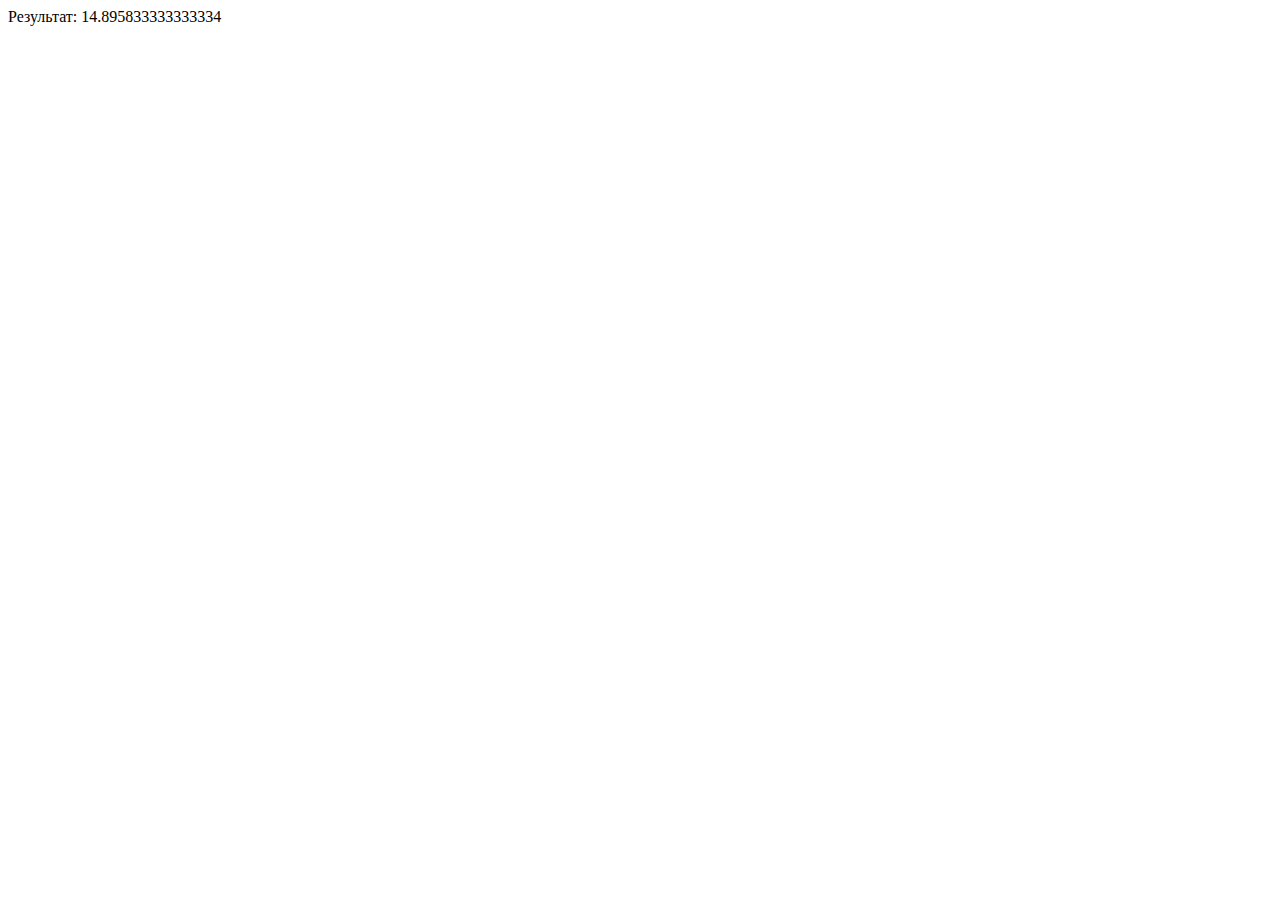
<file: 4.1/index.html>
<!DOCTYPE html>
<html lang="en">
  <head>
    <meta charset="UTF-8" />
    <meta http-equiv="X-UA-Compatible" content="IE=edge" />
    <meta name="viewport" content="width=device-width, initial-scale=1.0" />
    <title>Document</title>
  </head>
  <body>
    <script type="text/javascript">
      // <p id="demo"></p>;

      let str = "abcdefghijklmnopqrstuv";
      alert(
        str[1] +
          "-2-" +
          str[2] +
          "-2" +
          str[3] +
          "-2 " +
          str[4] +
          "-2 " +
          str[5] +
          "-2-" +
          str[6] +
          "-2 " +
          str[7] +
          "-2 "
      );

      let num = "020304060715";
      let num1 = num.slice(0, 3);
      let num2 = num.slice(3, 6);
      let num3 = num.slice(6, 9);
      let num4 = num.slice(9, 12);

      let num11 = Number(num1);
      let num22 = Number(num2);
      let num33 = Number(num3);
      let num44 = Number(num4);

      let first = num11 * num22 - Math.pow(num33, 2);
      let second = (2 * num44) / (num11 + num22 / 4);
      alert(first);
      alert(second);

      // document.getElementById("demo").innerHTML = str;

      let answer = confirm("Вы хотите вычислить значение?");
      let result = 0;

      function calculate(choice) {
        if (choice === "y") {
          result = num11 * num22 - Math.pow(num33, 2);
        } else {
          result = (2 * num44) / (num11 + num22 / 4);
        }
        document.writeln("Результат: " + result);
      }

      if (answer) {
        calculate("y");
      } else {
        calculate("f");
      }
    </script>
  </body>
</html>
</file>
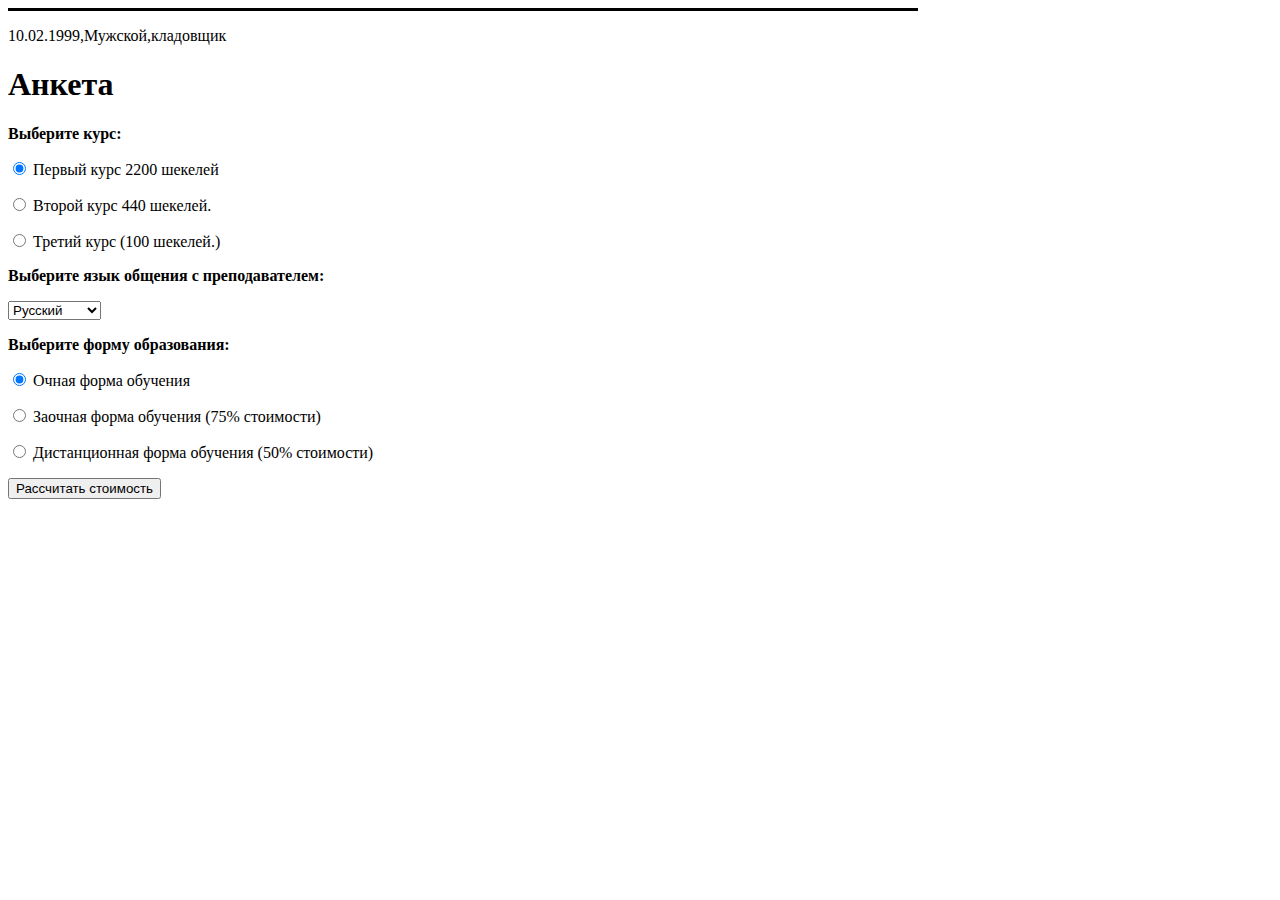
<file: 4.6/index.html>
<!DOCTYPE html>
<html lang="en">
  <head>
    <meta charset="UTF-8" />
    <meta http-equiv="X-UA-Compatible" content="IE=edge" />
    <meta name="viewport" content="width=device-width, initial-scale=1.0" />
    <title>Document</title>
    <link rel="stylesheet" href="style.css" />
  </head>
  <body>
    <div id="line"></div>
    <p id="demo"></p>

    <h1>Анкета</h1>
    <form>
      <p><strong>Выберите курс:</strong></p>
      <p>
        <input type="radio" name="course" value="first" checked /> Первый курс
        2200 шекелей
      </p>
      <p>
        <input type="radio" name="course" value="second" /> Второй курс 440
        шекелей.
      </p>
      <p>
        <input type="radio" name="course" value="third" /> Третий курс (100
        шекелей.)
      </p>

      <p><strong>Выберите язык общения с преподавателем:</strong></p>
      <select name="lang">
        <option value="ru">Русский</option>
        <option value="en">Английский</option>
        <option value="uk">Украинский</option>
      </select>

      <p><strong>Выберите форму образования:</strong></p>
      <p>
        <input type="radio" name="education" value="full-time" checked /> Очная
        форма обучения
      </p>
      <p>
        <input type="radio" name="education" value="part-time" /> Заочная форма
        обучения (75% стоимости)
      </p>
      <p>
        <input type="radio" name="education" value="distance" /> Дистанционная
        форма обучения (50% стоимости)
      </p>

      <button type="button" onclick="calculatePrice()">
        Рассчитать стоимость
      </button>
    </form>

    <div id="result"></div>

    <script type="text/javascript">
      let line = document.getElementById("line");

      line.style.width = "72%";
      line.style.height = "3px";

      let man = ["10.02.1999", "Мужской", "кладовщик"];
      document.getElementById("demo").innerHTML = man;

      function calculatePrice() {
        let course = document.querySelector(
          'input[name="course"]:checked'
        ).value;
        let lang = document.querySelector('select[name="lang"]').value;
        let education = document.querySelector(
          'input[name="education"]:checked'
        ).value;

        let coursePrice = 0;
        switch (course) {
          case "first":
            coursePrice += 2200;
            break;
          case "second":
            coursePrice += 440;
            break;
          case "third":
            coursePrice += 100;
            break;
        }

        let totalPrice = coursePrice;
        if (education == "part-time") {
          totalPrice *= 0.75;
        } else if (education == "distance") {
          totalPrice *= 0.5;
        }

        // рез
        let result = document.querySelector("#result");
        result.innerHTML +=
          "Полная стоимость обучения: " + totalPrice + " руб.\n";
      }
    </script>
  </body>
</html>
</file>
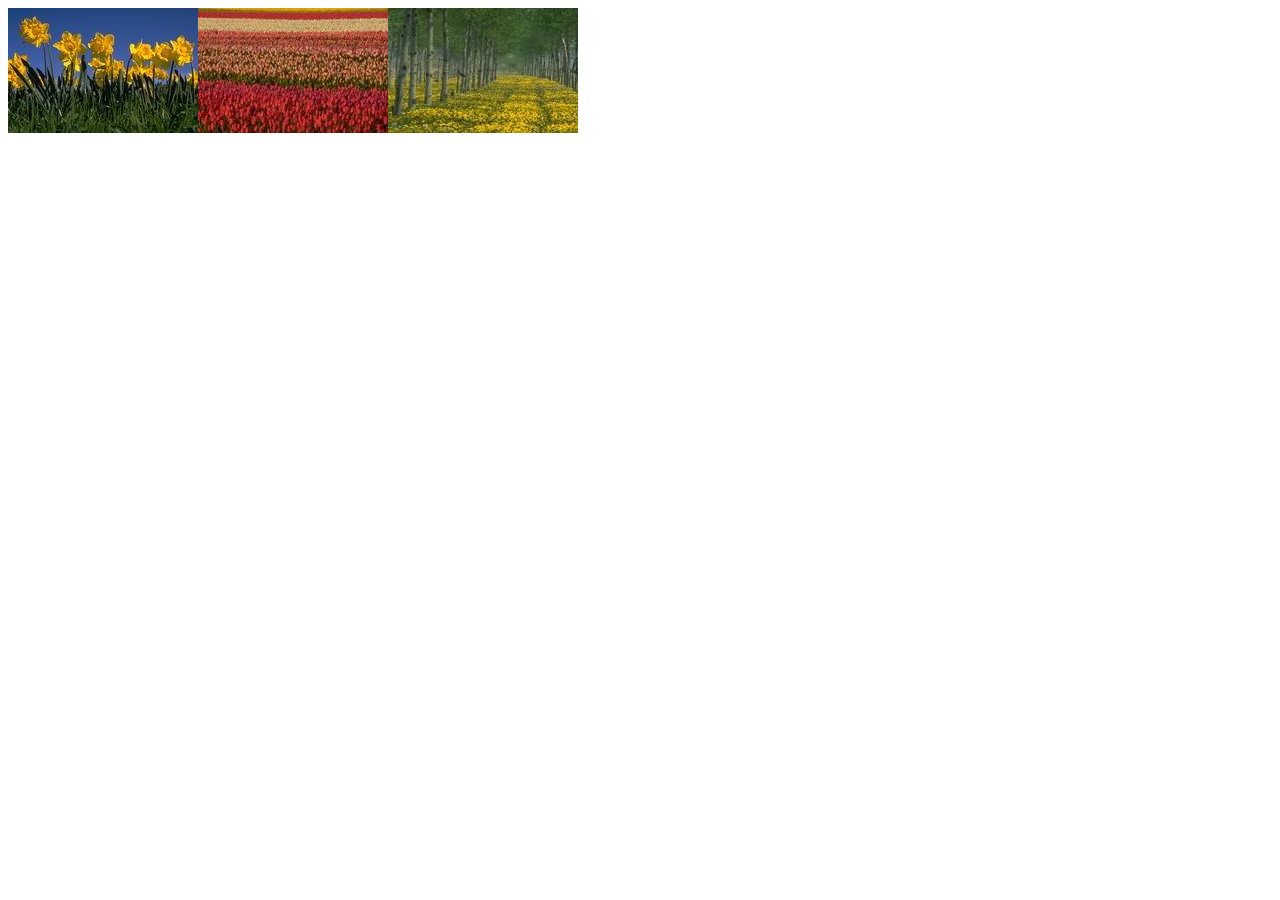
<file: 4.7/index.html>
<!DOCTYPE html>
<html lang="en">
  <head>
    <meta charset="UTF-8" />
    <meta http-equiv="X-UA-Compatible" content="IE=edge" />
    <meta name="viewport" content="width=device-width, initial-scale=1.0" />
    <title>Document</title>
    <link rel="stylesheet" href="style.css" />
  </head>
  <body>
    <div class="row">
      <img
        id="img1"
        src="PH01213K.JPG"
        onmouseover="swapImg()"
        onmouseout="swapImg()"
      />
      <img
        id="img2"
        src="PH01221K.JPG"
        onmouseover="swapImg()"
        onmouseout="swapImg()"
      />
      <img
        id="img3"
        src="PH01239K.JPG"
        onmouseover="swapImg()"
        onmouseout="swapImg()"
      />
    </div>
    <script>
      function swapImg() {
        let img1 = document.querySelector("#img1");
        let img2 = document.querySelector("#img2");
        let img3 = document.querySelector("#img3");

        let img1Src = img1.getAttribute("src");
        let img2Src = img2.getAttribute("src");
        let img3Src = img3.getAttribute("src");

        img3.setAttribute("src", img1Src);
        img2.setAttribute("src", img3Src);
        img1.setAttribute("src", img2Src);
      }
    </script>
  </body>
</html>
</file>
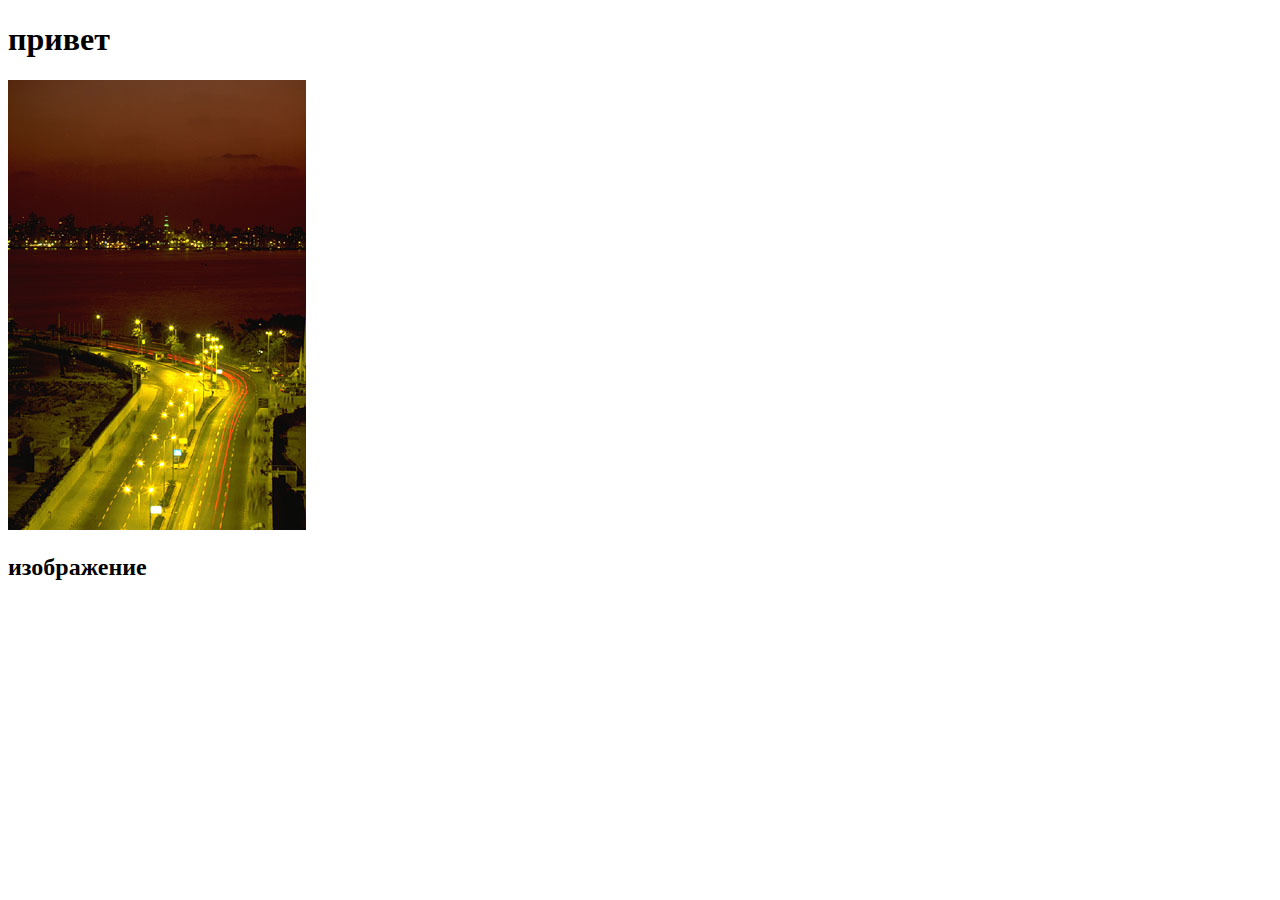
<file: 4.8/index.html>
<!DOCTYPE html>
<html lang="en">
  <head>
    <meta charset="UTF-8" />
    <meta http-equiv="X-UA-Compatible" content="IE=edge" />
    <meta name="viewport" content="width=device-width, initial-scale=1.0" />
    <title>Document</title>
    <link rel="stylesheet" href="style.css">
  </head>
  <body>
    <h1 id="h1" onmouseover="changeStyle()" onmouseout="changeStyleBack()">
      привет
    </h1>
    <div id="div">
      <img
        src="PH01931J.JPG"
        alt="Надпись на изображении"
        onclick="clickImg(), alt=`привет`"
      />
      <h2 id="h2" onclick="clickh2()">изображение</h2>
    </div>

    <script>
      function changeStyle() {
        let p = document.getElementById("h1");
        p.style.fontSize = "64px";
        p.style.color = "blue";
      }

      function changeStyleBack() {
        let p = document.getElementById("h1");
        p.style.fontSize = "32px";
        p.style.color = "black";
      }

      function clickImg() {
        let p = document.getElementById("div");
        p.style.background = "red";
      }

      function clickh2() {
        let p = document.getElementById("h2");
        p.style.color = "red";
      }
    </script>
  </body>
</html>
</file>
<file: 4.6/style.css>
#line {
    background-color: black;
}
</file>
<file: 4.7/style.css>
.row {
    display: flex;
    flex-direction: row;
    max-width: 200px;
    max-height: 200px;
}

img {
    transition: transform 0.5s ease;
   }
img:hover {
    transform: scale(1.4);
}
</file>
<file: 4.8/style.css>
.hover-effect {
    font-size: 16pt;
    color: black;
    background-color: white;
  }
  
  .hover-effect:hover {
    font-size: 64pt;
    color: blue;
  }



  .image-container {
    position: relative;
    display: inline-block;
    margin-top: 200px;
  }
  
  .caption {
    position: absolute;
    bottom: 0;
    left: 0;
    width: 100%;
    background-color: rgba(0, 0, 0, 0.5);
    color: white;
    text-align: center;
    padding: 10px;
  }
  
  .caption h2 {
    font-size: 24pt;
    margin: 0;
  }
  
  .caption p {
    font-size: 16pt;
    margin: 0;
    color: red;
  }
  
  .image-container:hover .caption {
    color: blue;
  }
</file>
